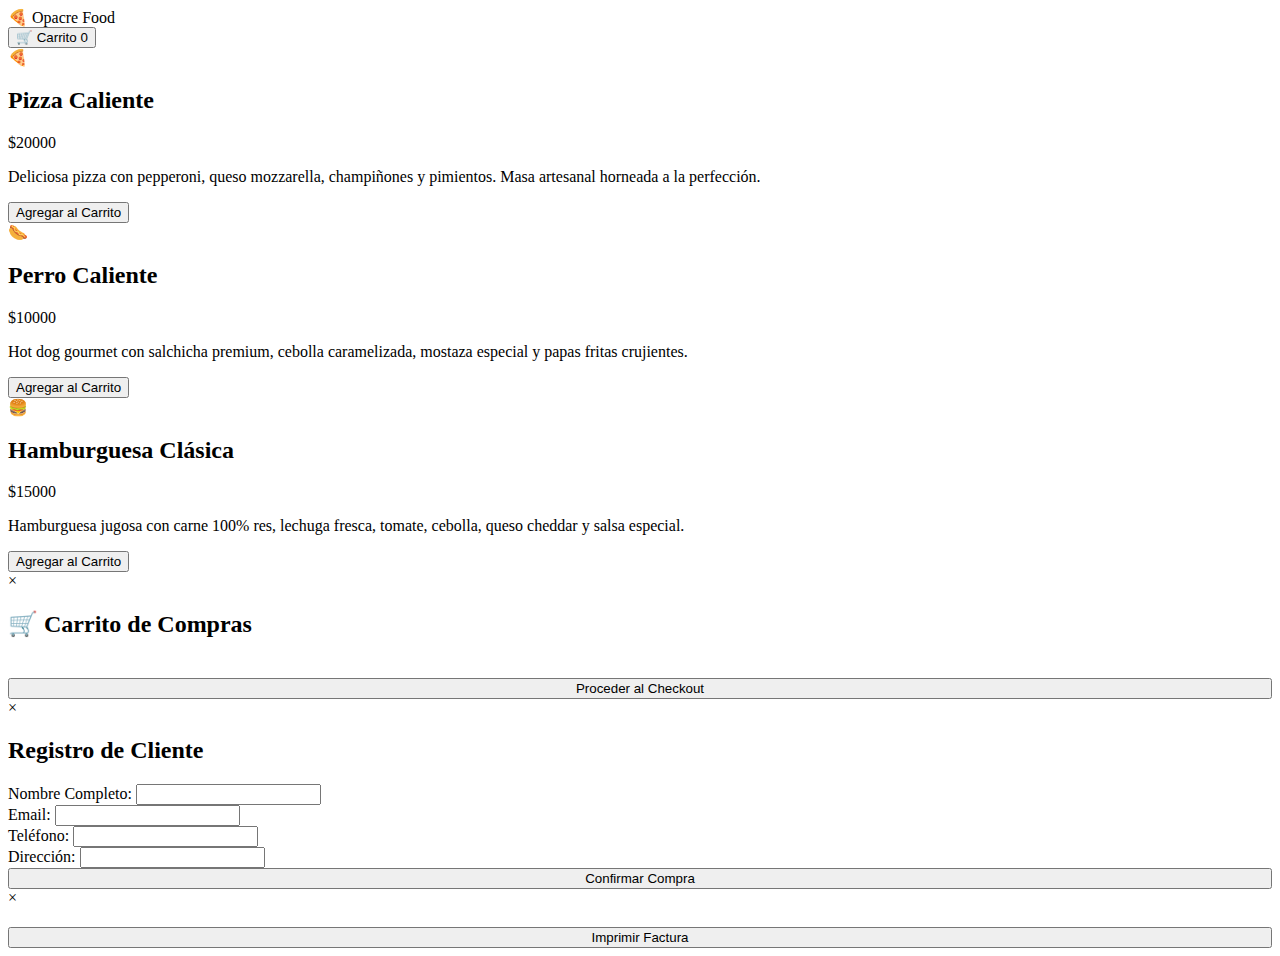
<file: prototipo/src/main/resources/templates/index.html>
<!DOCTYPE html>
<html lang="es" xmlns:th="http://www.w3.org/1999/xhtml">
<head>
    <meta charset="UTF-8">
    <meta name="viewport" content="width=device-width, initial-scale=1.0">
    <title>Opacre Food - Tienda Online</title>
    <link  rel="stylesheet" th:href="@{/styles.css}">
</head>
<body>
    <div class="container">
        <header>
            <div class="logo">🍕 Opacre Food</div>
            <button class="cart-btn" onclick="openCart()">
                🛒 Carrito
                <span class="cart-count" id="cart-count">0</span>
            </button>
        </header>

        <div class="products-grid">
            <div class="product-card">
                <span class="product-icon">🍕</span>
                <h2 class="product-name">Pizza Caliente</h2>
                <div class="product-price">$20000</div>
                <p class="product-description">Deliciosa pizza con pepperoni, queso mozzarella, champiñones y pimientos. Masa artesanal horneada a la perfección.</p>
                <button class="add-to-cart" onclick="addToCart('Pizza Caliente', 20000)">Agregar al Carrito</button>
            </div>

            <div class="product-card">
                <span class="product-icon">🌭</span>
                <h2 class="product-name">Perro Caliente</h2>
                <div class="product-price">$10000</div>
                <p class="product-description">Hot dog gourmet con salchicha premium, cebolla caramelizada, mostaza especial y papas fritas crujientes.</p>
                <button class="add-to-cart" onclick="addToCart('Perro Caliente', 10000)">Agregar al Carrito</button>
            </div>

            <div class="product-card">
                <span class="product-icon">🍔</span>
                <h2 class="product-name">Hamburguesa Clásica</h2>
                <div class="product-price">$15000</div>
                <p class="product-description">Hamburguesa jugosa con carne 100% res, lechuga fresca, tomate, cebolla, queso cheddar y salsa especial.</p>
                <button class="add-to-cart" onclick="addToCart('Hamburguesa Clásica', 15000)">Agregar al Carrito</button>
            </div>
        </div>
    </div>

    <!-- aca empeiza javascript  -->
    <div id="cart-modal" class="modal">
        <div class="modal-content">
            <span class="close" onclick="closeCart()">&times;</span>
            <h2>🛒 Carrito de Compras</h2>
            <div id="cart-items"></div>
            <div id="cart-total" class="cart-total"></div>
            <button class="btn" onclick="proceedToCheckout()" style="width: 100%; margin-top: 20px;">Proceder al Checkout</button>
        </div>
    </div>

    
    <div id="register-modal" class="modal">
        <div class="modal-content">
            <span class="close" onclick="closeRegister()">&times;</span>
            <h2> Registro de Cliente</h2>
            <form id="register-form">
                <div class="form-group">
                    <label for="name">Nombre Completo:</label>
                    <input type="text" id="name" name="name" required>
                </div>
                <div class="form-group">
                    <label for="email">Email:</label>
                    <input type="email" id="email" name="email" required>
                </div>
                <div class="form-group">
                    <label for="phone">Teléfono:</label>
                    <input type="tel" id="phone" name="phone" required>
                </div>
                <div class="form-group">
                    <label for="address">Dirección:</label>
                    <input type="text" id="address" name="address" required>
                </div>
                <button type="submit" class="btn" style="width: 100%;">Confirmar Compra</button>
            </form>
        </div>
    </div>

    
    <div id="invoice-modal" class="modal">
        <div class="modal-content">
            <span class="close" onclick="closeInvoice()">&times;</span>
            <div id="invoice-content"></div>
            <button class="btn" onclick="printInvoice()" style="width: 100%; margin-top: 20px;">Imprimir Factura</button>
        </div>
    </div>

    
        
    
 <script th:src="@{/scripts.js}"></script>
    
</body>
</html>
</file>
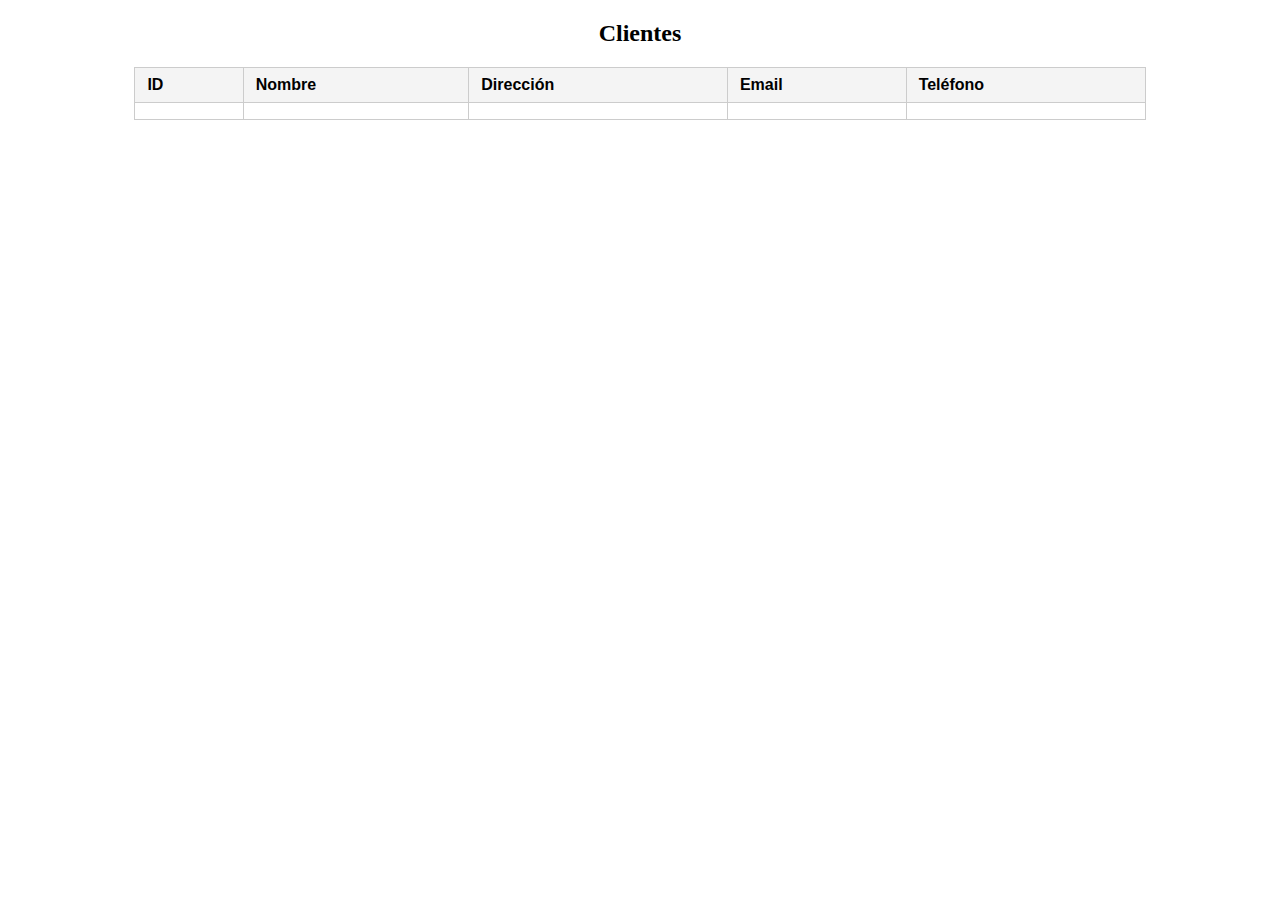
<file: prototipo/src/main/resources/templates/clientes.html>
<!DOCTYPE html>
<html xmlns:th="http://www.thymeleaf.org">
<head>
    <meta charset="UTF-8">
    <title>Lista de Clientes</title>
    <style>
        table {
            width: 80%;
            border-collapse: collapse;
            margin: 20px auto;
            font-family: Arial, sans-serif;
        }
        th, td {
            padding: 8px 12px;
            border: 1px solid #ccc;
            text-align: left;
        }
        th {
            background-color: #f4f4f4;
        }
        tr:nth-child(even) {
            background-color: #fafafa;
        }
    </style>
</head>
<body>

<h2 style="text-align:center;">Clientes</h2>

<table>
    <thead>
    <tr>
        <th>ID</th>
        <th>Nombre</th>
        <th>Dirección</th>
        <th>Email</th>
        <th>Teléfono</th>
    </tr>
    </thead>
    <tbody>
    <!-- Recorre la lista de clientes que envíes desde el controlador -->
    <tr th:each="cliente : ${clientes}">
        <td th:text="${cliente.id}"></td>
        <td th:text="${cliente.nombre}"></td>
        <td th:text="${cliente.direccion != null ? cliente.direccion : '—'}"></td>
        <td th:text="${cliente.email}"></td>
        <td th:text="${cliente.telefono}"></td>
    </tr>
    </tbody>
</table>

</body>
</html>
</file>
